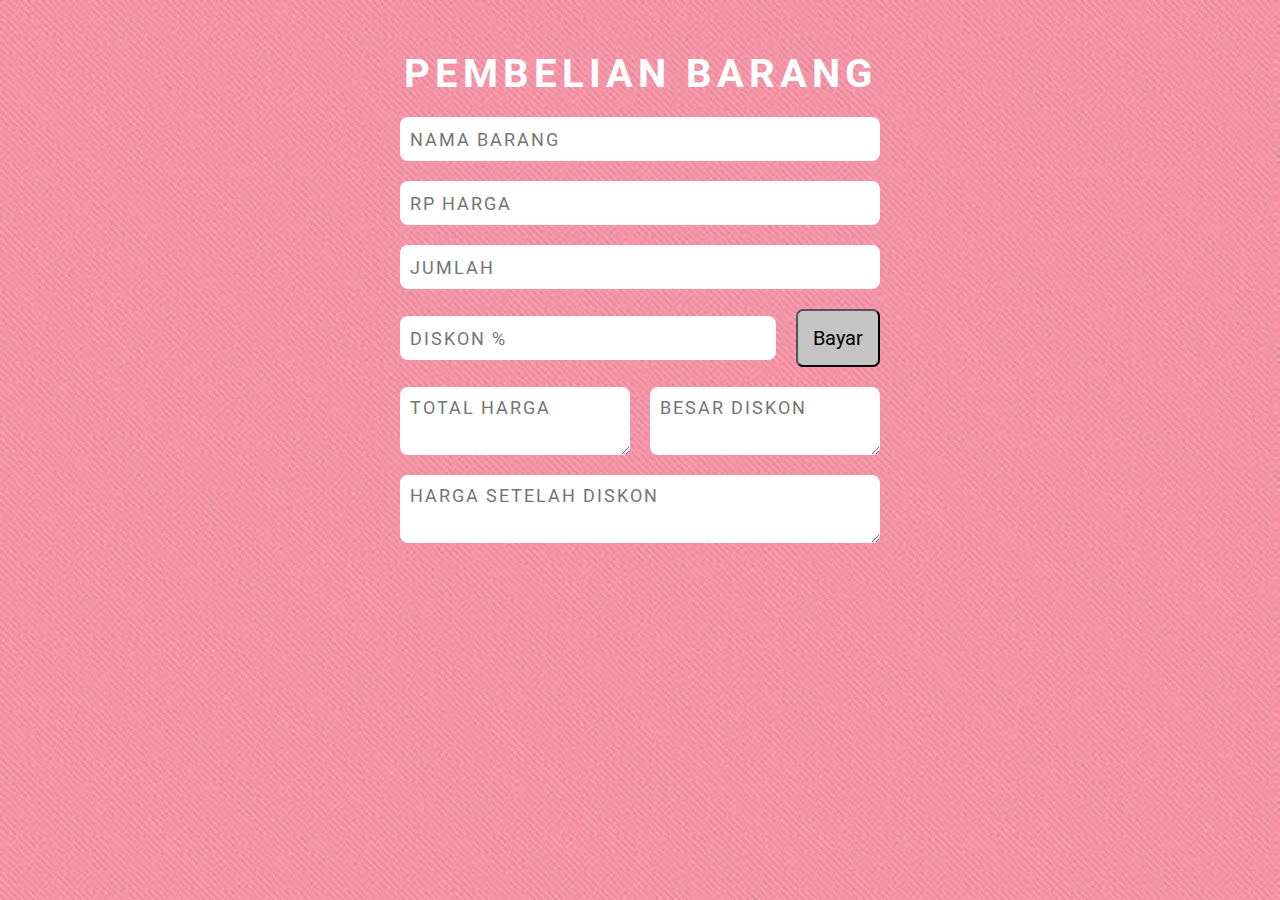
<file: Web Diskon Javascript/index.html>
<html lang="en">
<head>
    <meta charset="UTF-8">
    <meta http-equiv="X-UA-Compatible" content="IE=edge">
    <meta name="viewport" content="width=device-width, initial-scale=1.0">
    <link rel="stylesheet" href="style.css">
    <link rel="preconnect" href="https://fonts.googleapis.com">
    <link rel="preconnect" href="https://fonts.gstatic.com" crossorigin>
    <link href="https://fonts.googleapis.com/css2?family=Roboto&display=swap" rel="stylesheet">
    <title>Pembelian Barang</title>
</head>
<body>
    <main>
        <header>
            <h1>Pembelian Barang</h1>
        </header>
        <div class="inputs">
            <input type="text" name="barang" id="barang" class="input" placeholder="Nama Barang">
            <input type="number" name="harga" id="harga" class="input" placeholder="Rp Harga">
            <input type="number" name="jumlah" id="jumlah" class="input" placeholder="Jumlah">
            <input type="number" name="diskon" id="diskon" class="input" placeholder="Diskon %">
            <button onclick="hasil()"> Bayar </button>
        </div>
        <div class="inputs">
            <textarea type="number" name="total" id="total" class="input" placeholder="Total Harga"></textarea>
            <textarea type="number" name="besar" id="besar" class="input" placeholder="Besar Diskon"></textarea>
            <textarea type="number" name="setelahDiskon" id="setelahDiskon" class="input" placeholder="Harga Setelah Diskon"></textarea>
        </div>
    </main>
    <script src="script.js" type="text/javascript"></script>
</body>
</html>
</file>
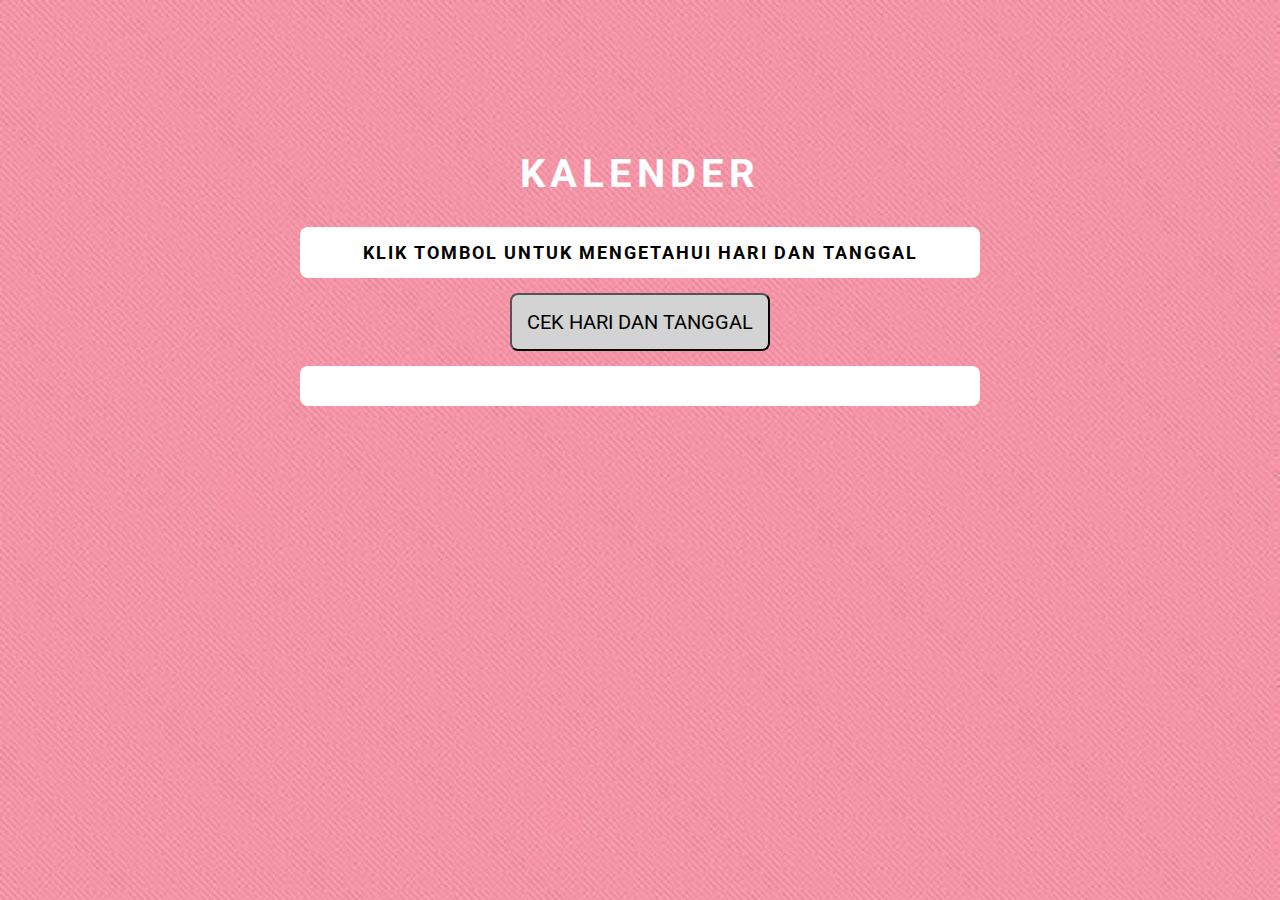
<file: Web Hari dan Tanggal/index.html>
<!DOCTYPE html>
<html lang="en">
<head>
    <meta charset="UTF-8">
    <meta http-equiv="X-UA-Compatible" content="IE=edge">
    <meta name="viewport" content="width=device-width, initial-scale=1.0">
    <link rel="stylesheet" href="style.css">
    <link rel="preconnect" href="https://fonts.googleapis.com">
    <link rel="preconnect" href="https://fonts.gstatic.com" crossorigin>
    <link href="https://fonts.googleapis.com/css2?family=Roboto&display=swap" rel="stylesheet">
    <title>Kalender</title>
</head>
<body>
    <main>
        <header>
            <h1>Kalender</h1>
        </header>
        <div class="inputs">
            <p>Klik Tombol Untuk Mengetahui Hari dan Tanggal</p>
            
        </div>
        <button onclick="fungsihari()">Cek Hari dan Tanggal</button>
        <div class="inputs">
            <h6 id="hari"></h6>
            <h6 id="tanggal"></h6>
        </div>
    </main>
    <script src="script.js" type="text/javascript"></script>
</body>
</html>
</file>
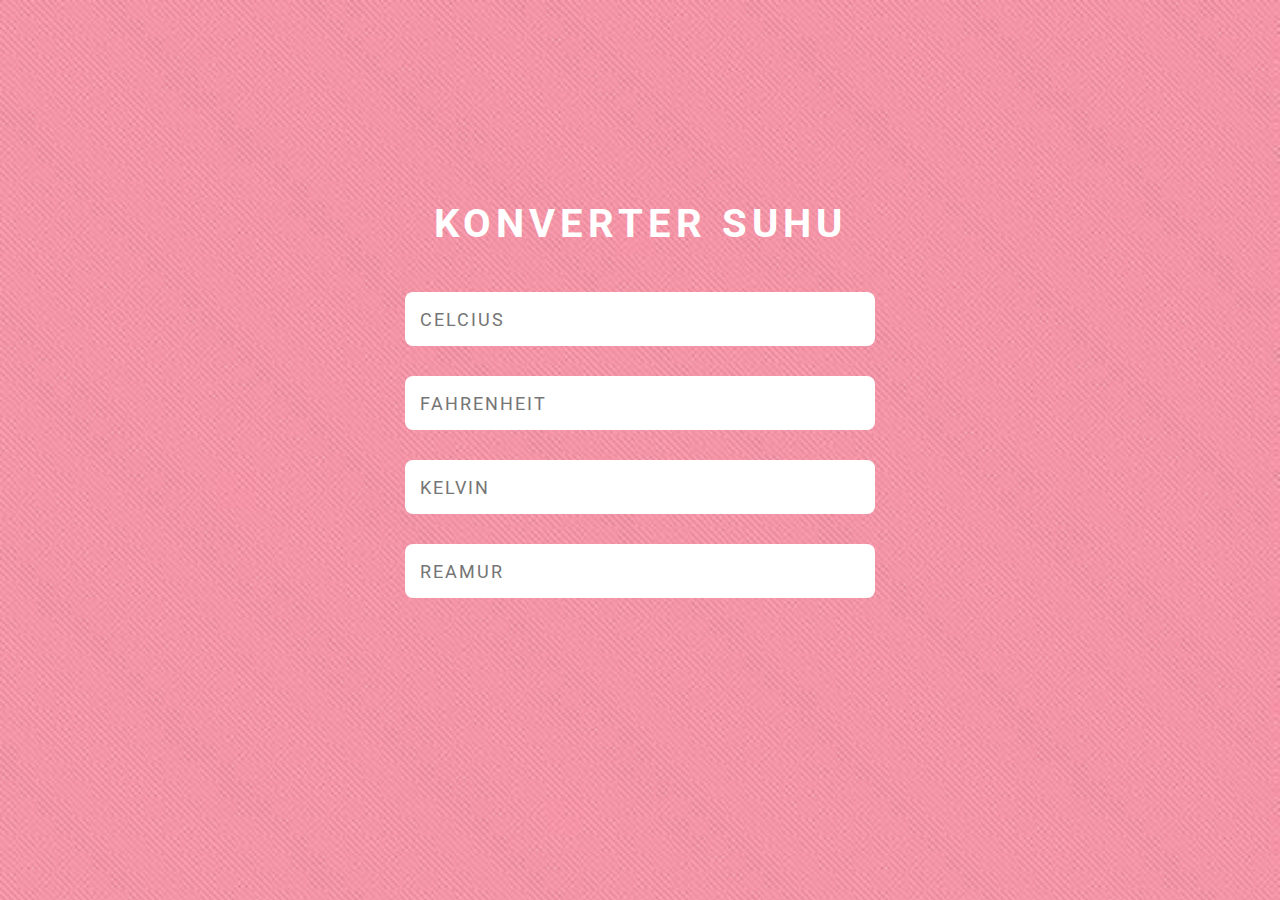
<file: Web Konverter Suhu Javascript/index.html>
<!DOCTYPE html>
<html lang="en">
<head>
    <meta charset="UTF-8">
    <meta http-equiv="X-UA-Compatible" content="IE=edge">
    <meta name="viewport" content="width=device-width, initial-scale=1.0">
    <link rel="stylesheet" href="style.css">
    <link rel="preconnect" href="https://fonts.googleapis.com">
    <link rel="preconnect" href="https://fonts.gstatic.com" crossorigin>
    <link href="https://fonts.googleapis.com/css2?family=Roboto&display=swap" rel="stylesheet">
    <title>Konverter Suhu</title>
</head>
<body>
    <main>
        <header>
            <h1>Konverter Suhu</h1>
        </header>
        <div class="inputs">
            <input type="number" name="celcius" id="celcius" class="input" placeholder="Celcius">
            <input type="number" name="fahrenheit" id="fahrenheit" class="input" placeholder="Fahrenheit">
            <input type="number" name="kelvin" id="kelvin" class="input" placeholder="Kelvin">
            <input type="number" name="reamur" id="reamur" class="input" placeholder="Reamur">
        </div>
    </main>
    <script src="script.js" type="text/javascript"></script>
</body>
</html>
</file>
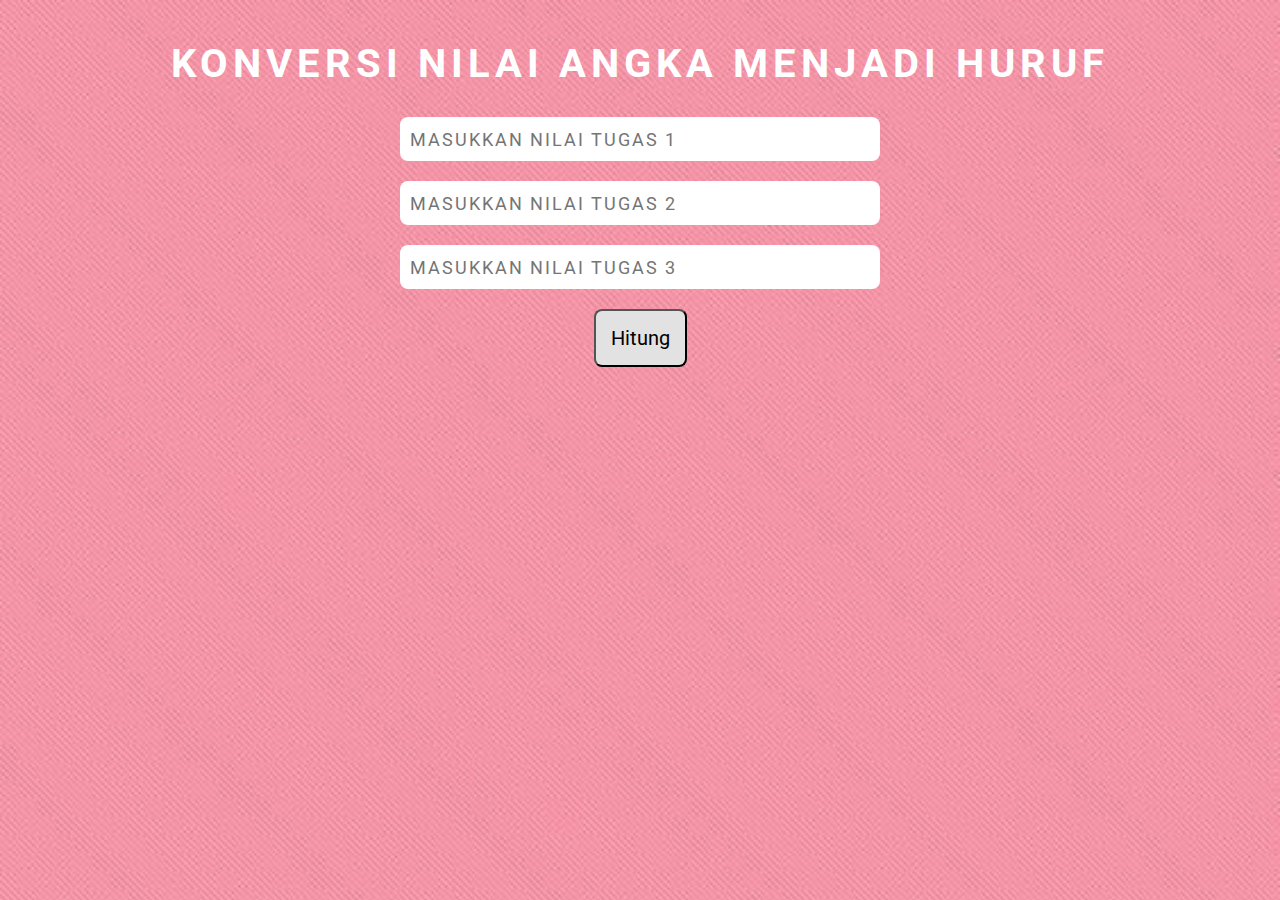
<file: Web Nilai Jadi Huruf/index.html>
<!DOCTYPE html>
<html lang="en">
<head>
    <meta charset="UTF-8">
    <meta http-equiv="X-UA-Compatible" content="IE=edge">
    <meta name="viewport" content="width=device-width, initial-scale=1.0">
    <link rel="stylesheet" href="style.css">
    <link rel="preconnect" href="https://fonts.googleapis.com">
    <link rel="preconnect" href="https://fonts.gstatic.com" crossorigin>
    <link href="https://fonts.googleapis.com/css2?family=Roboto&display=swap" rel="stylesheet">
    <title>Konversi Nilai Angka Menjadi Huruf</title>
</head>
<body>
    <main>
        <header>
            <h1>Konversi Nilai Angka Menjadi Huruf</h1>
        </header>
        <div class="inputs">
            <input class="inputNilai" id="nilaiTugas1" type="number" placeholder="Masukkan Nilai Tugas 1">
            <input class="inputNilai" id="nilaiTugas2" type="number" placeholder="Masukkan Nilai Tugas 2">
            <input class="inputNilai" id="nilaiTugas3" type="number" placeholder="Masukkan Nilai Tugas 3">
            
        </div>
        <div class="inputs">
            <input class="btnHitung" type="button" placeholder="Hitung" value="Hitung">
        </div>
        <div class="answer">
            <div class="nilaiAngka"></div>
            <div class="nilaiHuruf"></div>
        </div>
    </main>
    <script src="script.js" type="text/javascript"></script>
</body>
</html>
</file>
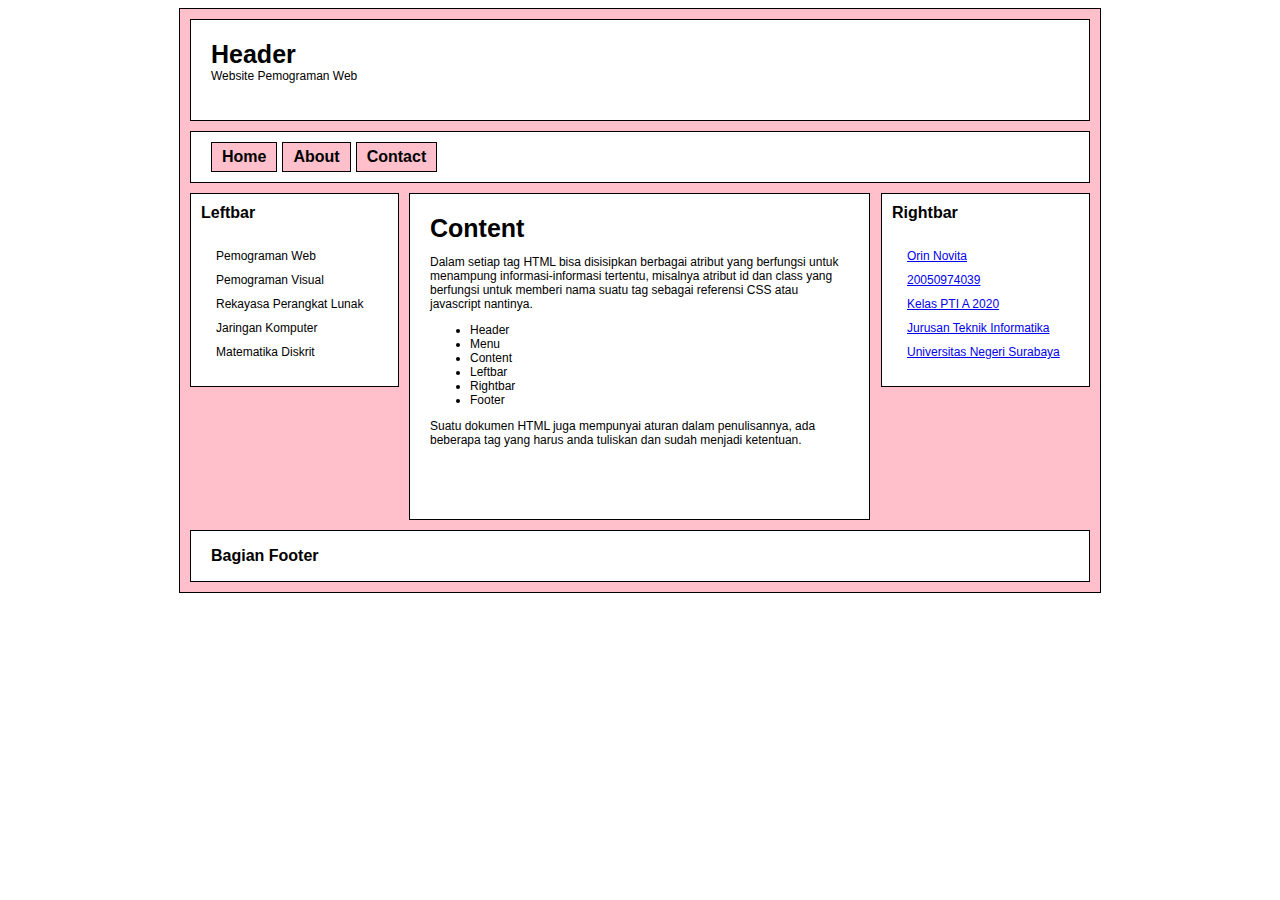
<file: Tugas 1 Web/tugas1.html>
<!DOCTYPE html>
<html> 
    <head>
        <meta charset="utf-8">
        <title>Tugas Pemograman Web</title>
        <style>

            html{
                font-family: arial;
            }
            #container {
                background-color:pink;
                border: 1px black solid;
                width: 900px;
                margin:auto;
                padding: 10px;
            }

            #header {
                background-color:white;
                border: 1px black solid;
                height: 100px;
              
            }

            #menu {
                background-color:white;
                border: 1px black solid;
                height: 50px;
                margin-top: 10px;
            }

            #menu ul {
                margin-top: 10px;
                margin-left: -20px;
            }

            #menu li {
                background-color:pink;
                border: 1px black solid;
                list-style: none;
                margin-right: 5px;
                padding: 5px 10px 5px 10px;
                float: left;
            }

            #menu li a:link, a:visited {
                text-decoration: none;
                color: black;
                font-weight: bold;
            }

            #menu li a:hover {
                text-decoration: underline;
            }

            #leftbar {
                background-color:white;
                border: 1px black solid;
                width: 23%;
                margin-top: 10px;
                margin-right: 10px;
                float: left;
            }

            #leftbar ul {
                margin-left: -40px;
            }

            #leftbar li {
                list-style: none;
                padding: 5px;
            }

            #leftbar li a:link, a:visited {
                text-decoration: none;
                color: black;
            }

            #rightbar {
                background-color:white;
                border: 1px black solid;
                width: 23%;
                margin-top: 10px;
                float: right;
            }

            #rightbar ul {
                margin-left: -40px;
            }

            #rightbar li {
                list-style: none;
                padding: 5px;
            }

            #content {
                background-color:white;
                border: 1px black solid;
                width: 51%;
                padding-bottom: 50px;
                margin-top: 10px;
                float: left;
            }

            #footer {
                background-color:white;
                border: 1px black solid;
                margin-top: 10px;
            }

            #footer p {
                font-weight: bold;
                padding:0 20px 0 20px;
            }

            .judul {
                font-size: 25px;
                font-weight: bold;
                padding: 20px 20px 0 20px;
            }

            .isi {
                font-size: 12px;
                padding: 0 20px 10px 20px;
            }

            .sidebar {
                font-weight: bold;
                padding:10px;
            }

        </style>
    </head>
    <body>
        <div id="container">
            <div id="header">
                <div class="judul">Header</div>
                <div class="isi">Website Pemograman Web</div>
            </div>
            <div id="menu">
                <ul>
                    <li><a href="#">Home</a></li>
                    <li><a href="#">About</a></li>
                    <li><a href="#">Contact</a></li>
                </ul>
            </div>
            <div id="leftbar">
                <div class="sidebar">Leftbar</div>
                <div class="isi">
                    <ul>
                        <li><a href="#">Pemograman Web</a></li>
                        <li><a href="#">Pemograman Visual</a></li>
                        <li><a href="#">Rekayasa Perangkat Lunak</a></li>
                        <li><a href="#">Jaringan Komputer</a></li>
                        <li><a href="#">Matematika Diskrit</a></li>
                    </ul>
                </div>
            </div>
            <div id="rightbar">
                <div class="sidebar">Rightbar</div>
                <div class="isi">
                    <ul>
                        <li><a href="#">Orin Novita</a></li>
                        <li><a href="#">20050974039</a></li>
                        <li><a href="#">Kelas PTI A 2020</a></li>
                        <li><a href="#">Jurusan Teknik Informatika</a></li>
                        <li><a href="#">Universitas Negeri Surabaya</a></li>
                    </ul>
                </div>
            </div>
            <div id="content">
                <div class="judul">Content</div>
                <div class="isi">
                    <p>
                        Dalam setiap tag HTML bisa disisipkan berbagai atribut yang berfungsi untuk menampung informasi-informasi tertentu, misalnya atribut id dan class yang berfungsi untuk memberi nama suatu tag sebagai referensi CSS atau javascript nantinya.
                    </p>
                    <ul>
                        <li>Header</li>
                        <li>Menu</li>
                        <li>Content</li>
                        <li>Leftbar</li>
                        <li>Rightbar</li>
                        <li>Footer</li>
                    </ul>
                    <p>
                        Suatu dokumen HTML juga mempunyai aturan dalam penulisannya, ada beberapa tag yang harus anda tuliskan dan sudah menjadi ketentuan.
                    </p>
                </div>
            </div>

            <div style="clear:both;"></div>

            <div id="footer">
                <p>Bagian Footer</p>
            </div>
        </div>
    </body>
</html>
</file>
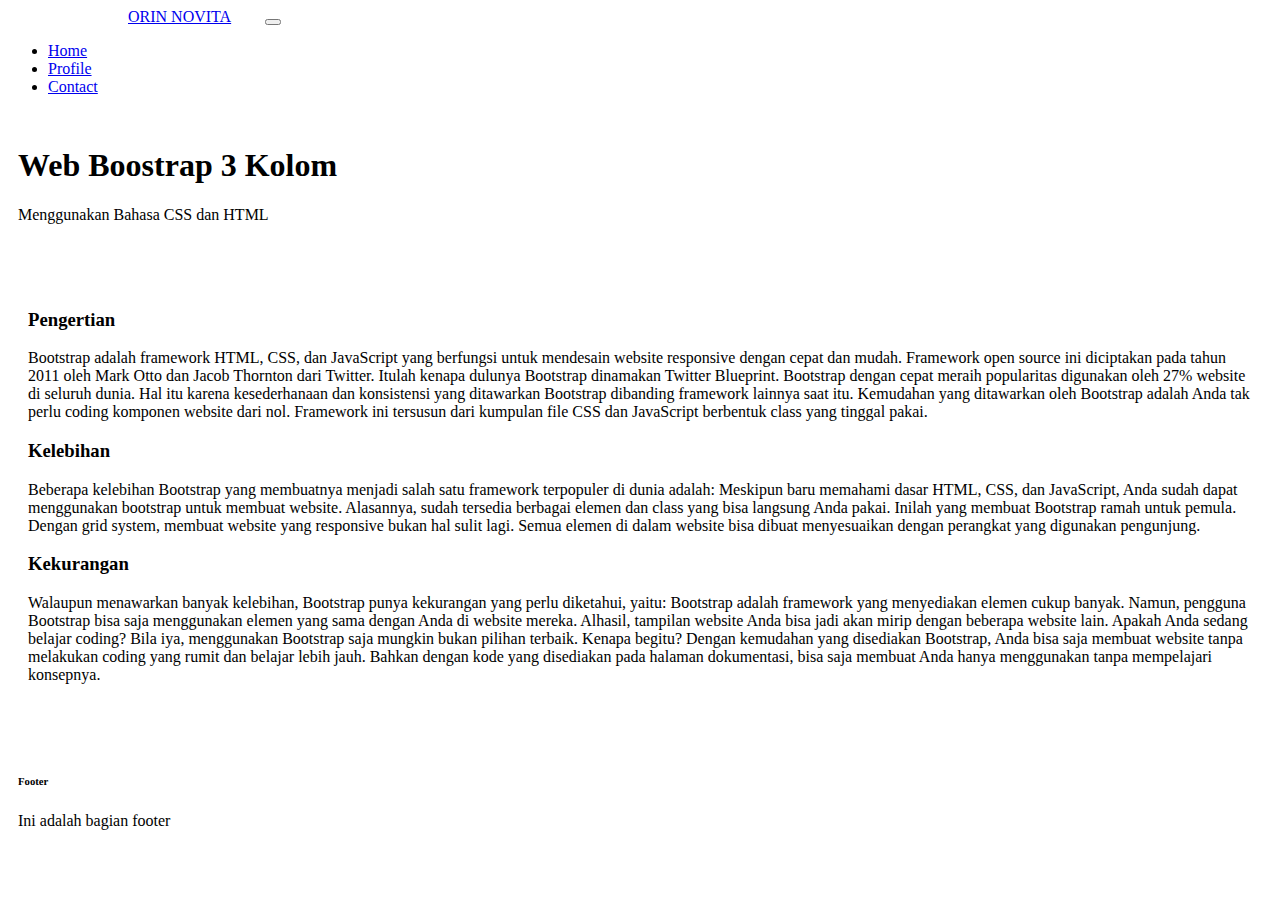
<file: Tugas 2 Web Boostrap/tugas2.html>
<!DOCTYPE html>
<html lang="en">
<head>
    <meta charset="UTF-8">
    <meta http-equiv="X-UA-Compatible" content="IE=edge">
    <meta name="viewport" content="width=device-width, initial-scale=1.0">
    <title>Tugas Pemograman Web</title>
    <link href="https://cdn.jsdelivr.net/npm/bootstrap@5.1.3/dist/css/bootstrap.min.css" rel="stylesheet" integrity="sha384-1BmE4kWBq78iYhFldvKuhfTAU6auU8tT94WrHftjDbrCEXSU1oBoqyl2QvZ6jIW3" crossorigin="anonymous">
    <style>
        .container {
            margin-top:20px;
            margin-bottom: 20px;
            padding: 20px;
        }

        .navbar-brand {
            margin-left: 20px;
            padding: 10px 30px 10px 100px;
        }

        .jumbotron {
            margin-top: 20px;
            padding: 10px;
        }

        
    </style>
</head>
<body>
      <nav class="navbar navbar-expand-sm bg-dark navbar-dark">
        <a class="navbar-brand" href="#">ORIN NOVITA</a>
        <button class="navbar-toggler" type="button" data-toggle="collapse" data-target="#collapsibleNavbar">
          <span class="navbar-toggler-icon"></span>
        </button>
        <div class="collapse navbar-collapse" id="collapsibleNavbar">
          <ul class="navbar-nav">
            <li class="nav-item">
              <a class="nav-link" href="#home">Home</a>
            </li>
            <li class="nav-item">
              <a class="nav-link" href="#profile">Profile</a>
            </li>
            <li class="nav-item">
              <a class="nav-link" href="#contact">Contact</a>
            </li>    
          </ul>
        </div>  
      </nav>

      <div class="jumbotron text-center">
        <h1>Web Boostrap 3 Kolom</h1>
        <p>Menggunakan Bahasa CSS dan HTML</p> 
      </div>
      
      <div class="container">
        <div class="row">
          <div class="col-sm-4">
            <h3>Pengertian</h3>
            <p>Bootstrap adalah framework HTML, CSS, dan JavaScript yang berfungsi untuk mendesain website responsive dengan cepat dan mudah. 
                Framework open source ini diciptakan pada tahun 2011 oleh Mark Otto dan Jacob Thornton dari Twitter. Itulah kenapa dulunya Bootstrap dinamakan Twitter Blueprint. Bootstrap dengan cepat meraih popularitas digunakan oleh 27% website di seluruh dunia. 
                Hal itu karena kesederhanaan dan konsistensi yang ditawarkan Bootstrap dibanding framework lainnya saat itu. Kemudahan yang ditawarkan oleh Bootstrap adalah Anda tak perlu coding komponen website dari nol. 
                Framework ini tersusun dari kumpulan file CSS dan JavaScript berbentuk class yang tinggal pakai. 
                </p>
          </div>
          <div class="col-sm-4">
            <h3>Kelebihan</h3>
            <p>Beberapa kelebihan Bootstrap yang membuatnya menjadi salah satu framework terpopuler di dunia adalah:
                Meskipun baru memahami dasar HTML, CSS, dan JavaScript, Anda sudah dapat menggunakan bootstrap untuk membuat website. Alasannya, sudah tersedia berbagai elemen dan class yang bisa langsung Anda pakai. Inilah yang membuat Bootstrap ramah untuk pemula. 
                Dengan grid system, membuat website yang responsive bukan hal sulit lagi. Semua elemen di dalam website bisa dibuat menyesuaikan dengan perangkat yang digunakan pengunjung.
                </p>
          </div>
          <div class="col-sm-4">
            <h3>Kekurangan</h3>
            <p>Walaupun menawarkan banyak kelebihan, Bootstrap punya kekurangan yang perlu diketahui, yaitu:
                Bootstrap adalah framework yang menyediakan elemen cukup banyak. Namun, pengguna Bootstrap bisa saja menggunakan elemen yang sama dengan Anda di website mereka. Alhasil, tampilan website Anda bisa jadi akan mirip dengan beberapa website lain.
                Apakah Anda sedang belajar coding? Bila iya, menggunakan Bootstrap saja mungkin bukan pilihan terbaik. Kenapa begitu? Dengan kemudahan yang disediakan Bootstrap, Anda bisa saja membuat website tanpa melakukan coding yang rumit dan belajar lebih jauh. Bahkan dengan kode yang disediakan pada halaman dokumentasi, bisa saja membuat Anda hanya menggunakan tanpa mempelajari konsepnya.
                </p>
          </div>
        </div>
      </div>

    <div class="jumbotron text-center">
        <h6>Footer</h6>
        <p>Ini adalah bagian footer</p>
    </div>

</body>
</html>
</file>
<file: Web Diskon Javascript/style.css>
* {
    margin: 0;
    padding: 0;
    font-family: 'Roboto', sans-serif;
    font-size: 20px;
}

main {
    width: 100%;
    height: 100vh;
    background-image: url(background.jpg);
    background-size: cover;
    background-attachment: fixed;   
}

header {
    display: flex;
    justify-content: center;
    padding-top: 50px;
    text-transform: uppercase;
}

h1 {
    margin-bottom: 10px;
    font-size: 40px;
    letter-spacing: 5px;
    color: #ffffff;
}

.inputs {
    display: flex;
    flex-wrap: wrap;
    justify-content: center;
    align-items: center;
    max-width: 768px;
    margin: 0 auto;
    max-width: 500px;
}

.input {
    flex: 1 1 40%;
    margin: 10px;
    appearance: none;
    background: none;
    background-color: white;
    border-radius: 8px;
    padding: 10px;
    border: none;
    outline: none;
    transition: 0.4s;
    max-width: 100%;
}

button {
    margin: 10px;
    appearance: none;
    background: none;
    background-color: rgb(196, 196, 196);
    border-radius: 7px;
    padding: 15px;
    transition: 0.4s;
}

.textarea {
    flex: 1 1 40%;
    margin: 5px;
    appearance: none;
    background: none;
    background-color: white;
    border-radius: 8px;
    padding: 5px;
    border: none;
    outline: none;
    transition: 0.4s;
    max-width: 50%;
}

::placeholder {
    font-size: 18px;
    text-transform: uppercase;
    letter-spacing: 2px;
}
</file>
<file: Web Hari dan Tanggal/style.css>
* {
    margin: 0;
    padding: 0;
    font-family: 'Roboto', sans-serif;
    font-size: 20px;
}

main {
    width: 100%;
    height: 100vh;
    background-image: url(background.jpg);
    background-size: cover;
    background-attachment: fixed;   
}

header {
    display: flex;
    justify-content: center;
    padding-top: 150px;
    text-transform: uppercase;
    justify-content: center;
}

h1 {
    margin-bottom: 30px;
    font-size: 40px;
    letter-spacing: 5px;
    color: #ffffff;
}

.inputs {
    display: flex;
    flex-wrap: wrap;
    justify-content: center;
    align-items: center;
    max-width: 768px;
    margin: 0 auto;
    max-width: 650px;
    background-color: white;
    border-radius: 8px;
    padding: 15px;
    margin-bottom: 15px;
}

button {
    display: flex;
    flex-wrap: wrap;
    justify-content: center;
    align-items: center;
    max-width: 768px;
    margin: 0 auto;
    max-width: 650px;
    background-color: rgb(211, 211, 211);
    border-radius: 8px;
    padding: 15px;
    margin-bottom: 15px;
    text-transform: uppercase;
}

p {
    font-size: 18px;
    font-weight: bold;
    text-transform: uppercase;
    letter-spacing: 2px;
}

h6 {
    font-size: 18px;
    text-transform: uppercase;
    margin: 5px;

}
</file>
<file: Web Konverter Suhu Javascript/style.css>
* {
    margin: 0;
    padding: 0;
    font-family: 'Roboto', sans-serif;
    font-size: 20px;
}

main {
    width: 100%;
    height: 100vh;
    background-image: url(background.jpg);
    background-size: cover;
    background-attachment: fixed;   
}

header {
    display: flex;
    justify-content: center;
    padding-top: 200px;
    text-transform: uppercase;
}

h1 {
    margin-bottom: 30px;
    font-size: 40px;
    letter-spacing: 5px;
    color: #ffffff;
}

.inputs {
    display: flex;
    flex-wrap: wrap;
    justify-content: center;
    align-items: center;
    max-width: 768px;
    margin: 0 auto;
    max-width: 500px;
}

.input {
    flex: 1 1 40%;
    margin: 15px;
    appearance: none;
    background: none;
    background-color: white;
    border-radius: 8px;
    padding: 15px;
    border: none;
    outline: none;
    transition: 0.4s;
    max-width: 100%;
}

::placeholder {
    font-size: 18px;
    text-transform: uppercase;
    letter-spacing: 2px;
}
</file>
<file: Web Nilai Jadi Huruf/style.css>
* {
    margin: 0;
    padding: 0;
    font-family: 'Roboto', sans-serif;
    font-size: 20px;
}

main {
    width: 100%;
    height: 100vh;
    background-image: url(background.jpg);
    background-size: cover;
    background-attachment: fixed;   
}

header {
    display: flex;
    justify-content: center;
    padding-top: 40px;
    text-transform: uppercase;
}

h1 {
    margin-bottom: 20px;
    font-size: 40px;
    letter-spacing: 5px;
    color: white;
}

.inputs {
    display: flex;
    flex-wrap: wrap;
    justify-content: center;
    align-items: center;
    max-width: 768px;
    margin: 0 auto;
    max-width: 500px;
}

.inputNilai {
    flex: 1 1 40%;
    margin: 10px;
    appearance: none;
    background: none;
    background-color: white;
    border-radius: 8px;
    padding: 10px;
    border: none;
    outline: none;
    transition: 0.4s;
    max-width: 100%;
}

.btnHitung {
    flex-wrap: wrap;
    margin: 10px;
    appearance: none;
    background: none;
    background-color: rgb(226, 226, 226);
    border-radius: 8px;
    padding: 15px;
    transition: 0.4s;
    max-width: 100%;
}

.box-1 {
    flex: 1 1 40%;
    margin: 10px;
    appearance: none;
    background: none;
    background-color: rgb(51, 199, 236);
    border-radius: 8px;
    padding: 10px;
    border: none;
    outline: none;
    transition: 0.4s;
    max-width: 100%;
    align-items: center;
}

.box-2 {
    flex: 1 1 40%;
    margin: 10px;
    appearance: none;
    background: none;
    background-color: rgb(51, 199, 236);
    border-radius: 8px;
    padding: 10px;
    border: none;
    outline: none;
    transition: 0.4s;
    max-width: 100%;
    align-items: center;
}

.answer {
    max-width: 500px;
    margin: 0 auto;
    max-width: 500px;
}

::placeholder {
    font-size: 18px;
    text-transform: uppercase;
    letter-spacing: 2px;
}
</file>
